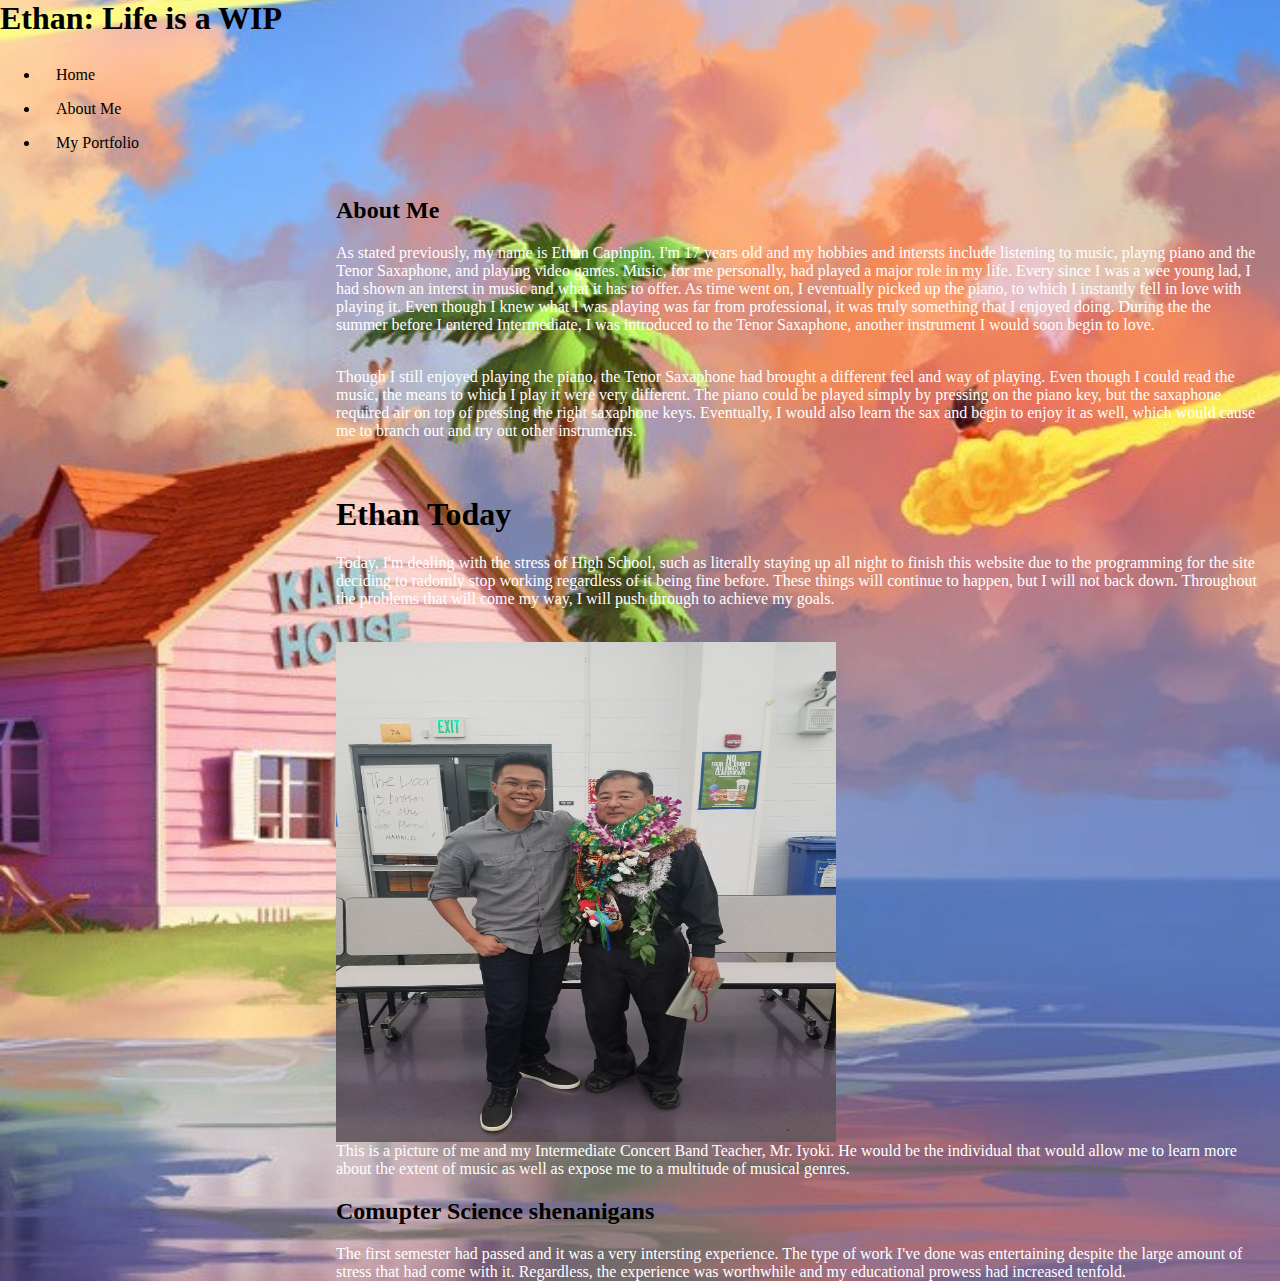
<file: About_me.html>
<link rel="stylesheet" href="main.css">

<body>
<html>
<h1>Ethan: Life is a WIP</h1>
  
  <!--This section actually didn't take to long regarding the code, buth rather fixing the picture took a while because it decided to stay on it's side rather than upright -->
  
  <!--When deciding on how I'd divide the different tabs, I decided to go with a dropdown to try mix up my website from the others who had the normal horizontal bar.-->
<div class="dropdown">
  <div class="dropdown-content">
<ul>
  <li><a href="index.html">Home</a></li>
    <li><a href="About_me.html">About Me</a></li>
  <li><a href="Portfolio.html">My Portfolio</a></li>
      </ul>
    </div>
</div>
    
<div style="margin-left:25%;padding:1px 16px;height:1000px;">    
    
  <!-- I tried to talk about a variety of things about myself, but I ended up going in-depth reagrding my musical background. Looking back at it, I don't mind as music has always been a big part of me (as stated in the actual text).-->
<body>
<h2>About Me</h2>
    <p> As stated previously, my name is Ethan Capinpin. I'm 17 years old and my hobbies and intersts include listening to music, playng piano and the Tenor Saxaphone, and playing video games. Music, for me personally, had 
        played a major role in my life. Every since I was a wee young lad, I had shown an interst in music and what it has to offer. As time went on, I eventually picked up the piano, to which I instantly fell in love with playing it. Even though I knew what I was playing was far from professional, it was truly something that I enjoyed doing. During the the summer before I entered Intermediate, I was introduced to the Tenor Saxaphone, another instrument I would soon begin to love.</p> 
      
      <p><br>Though I still enjoyed playing the piano, the Tenor Saxaphone had brought a different feel and way of playing. Even though I could read the music, the means to which I play it were very different. The piano could be played simply by pressing on the piano key, but the saxaphone required air on top of pressing the right saxaphone keys. Eventually, I would also learn the sax and begin to enjoy it as well, which would cause me to branch out and try out other instruments. </p>
  
  <br> <h1> Ethan Today </h1>
  <p> Today, I'm dealing with the stress of High School, such as literally staying up all night to finish this website due to the programming for the site deciding to radomly stop working regardless of it being fine before. These things will continue to happen, but I will not back down. Throughout the problems that will come my way, I will push through to achieve my goals.</p>
</body>
  
  <!-- I poured hours into trying to fix this. It wasn't to hard, but rather I was tired and procrastinating quite a bit.-->
  <p><br><img src="20190516_220908(2).jpg" alt="Ethan and Mr. Iyoki" width="500" height="500"> <br>This is a picture of me and my Intermediate Concert Band Teacher, Mr. Iyoki. He would be the individual that would allow me to learn more about the extent of music as well as expose me to a multitude of musical genres. </p>
  
  <h2>Comupter Science shenanigans</h2> 
  <p> The first semester had passed and it was a very intersting experience. The type of work I've done was entertaining despite the large amount of stress that had come with it. Regardless, the experience was worthwhile and my educational prowess had increased tenfold.</p>
</file>
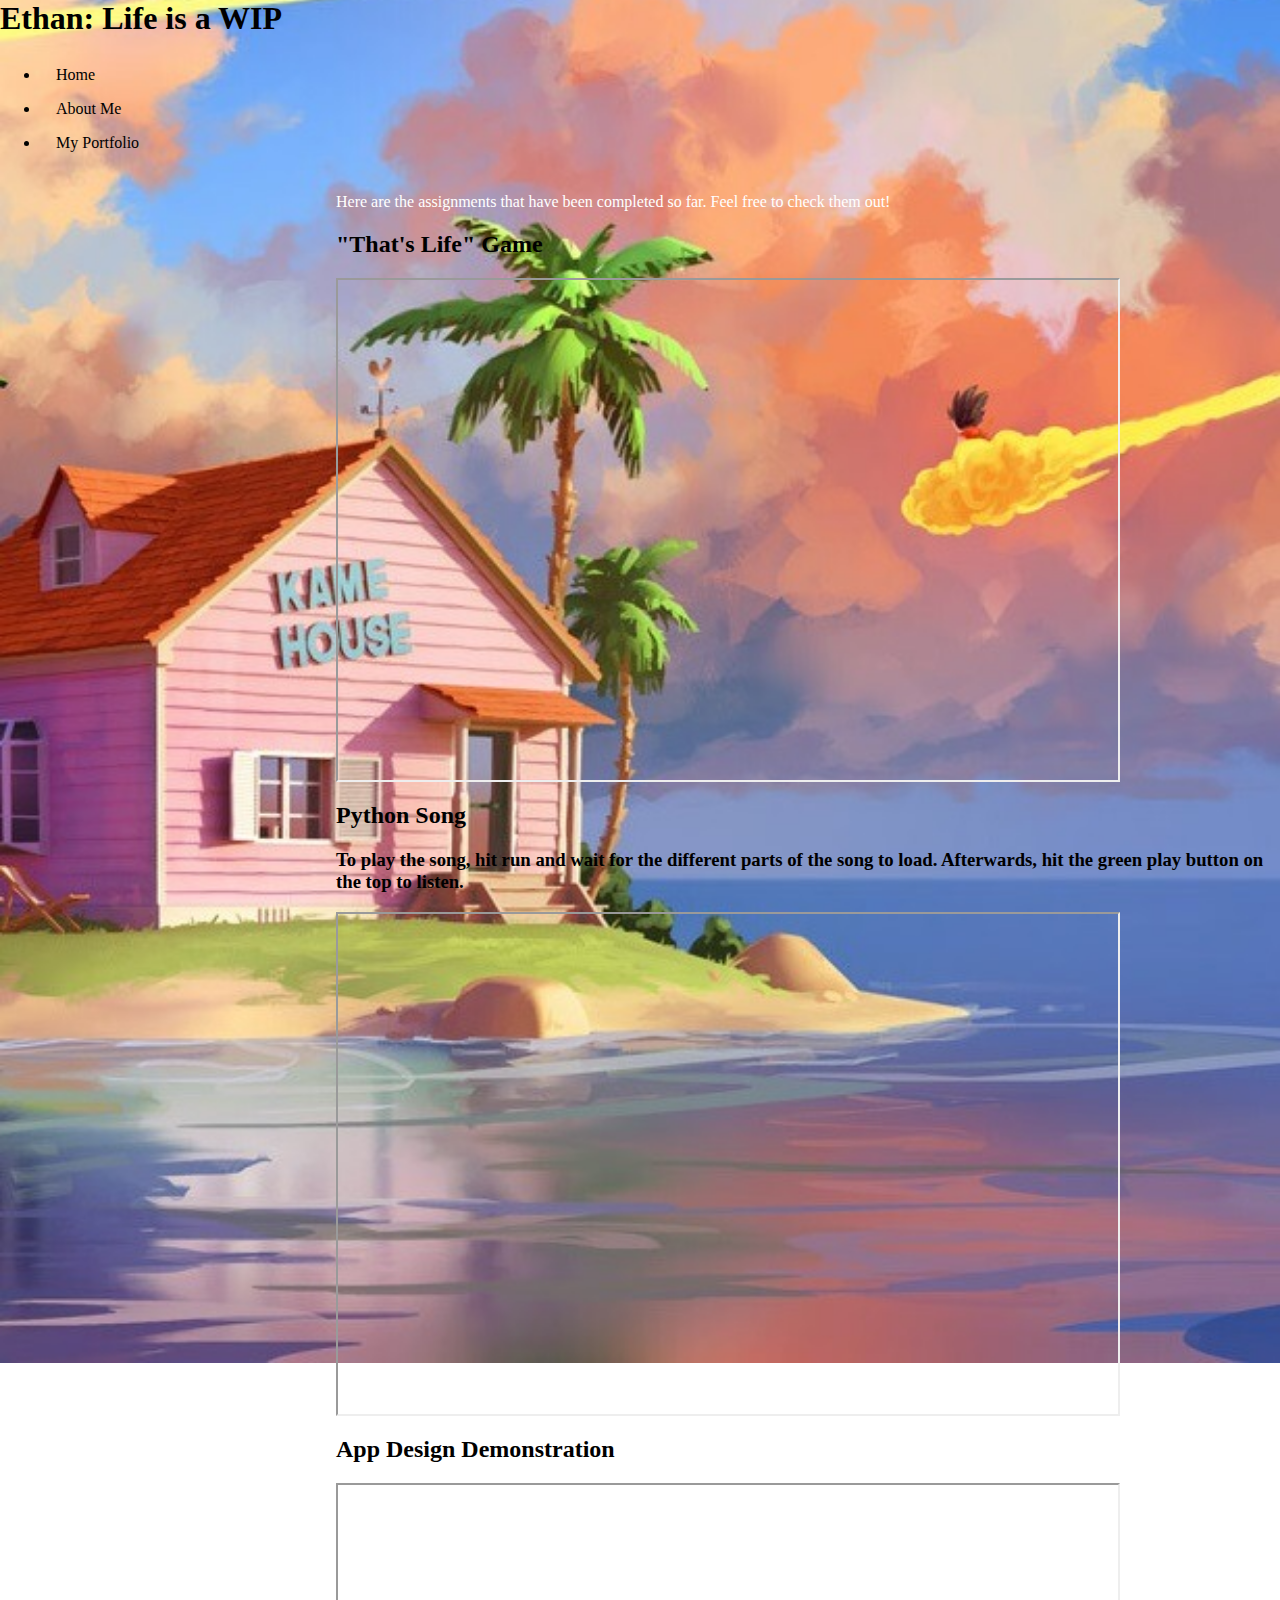
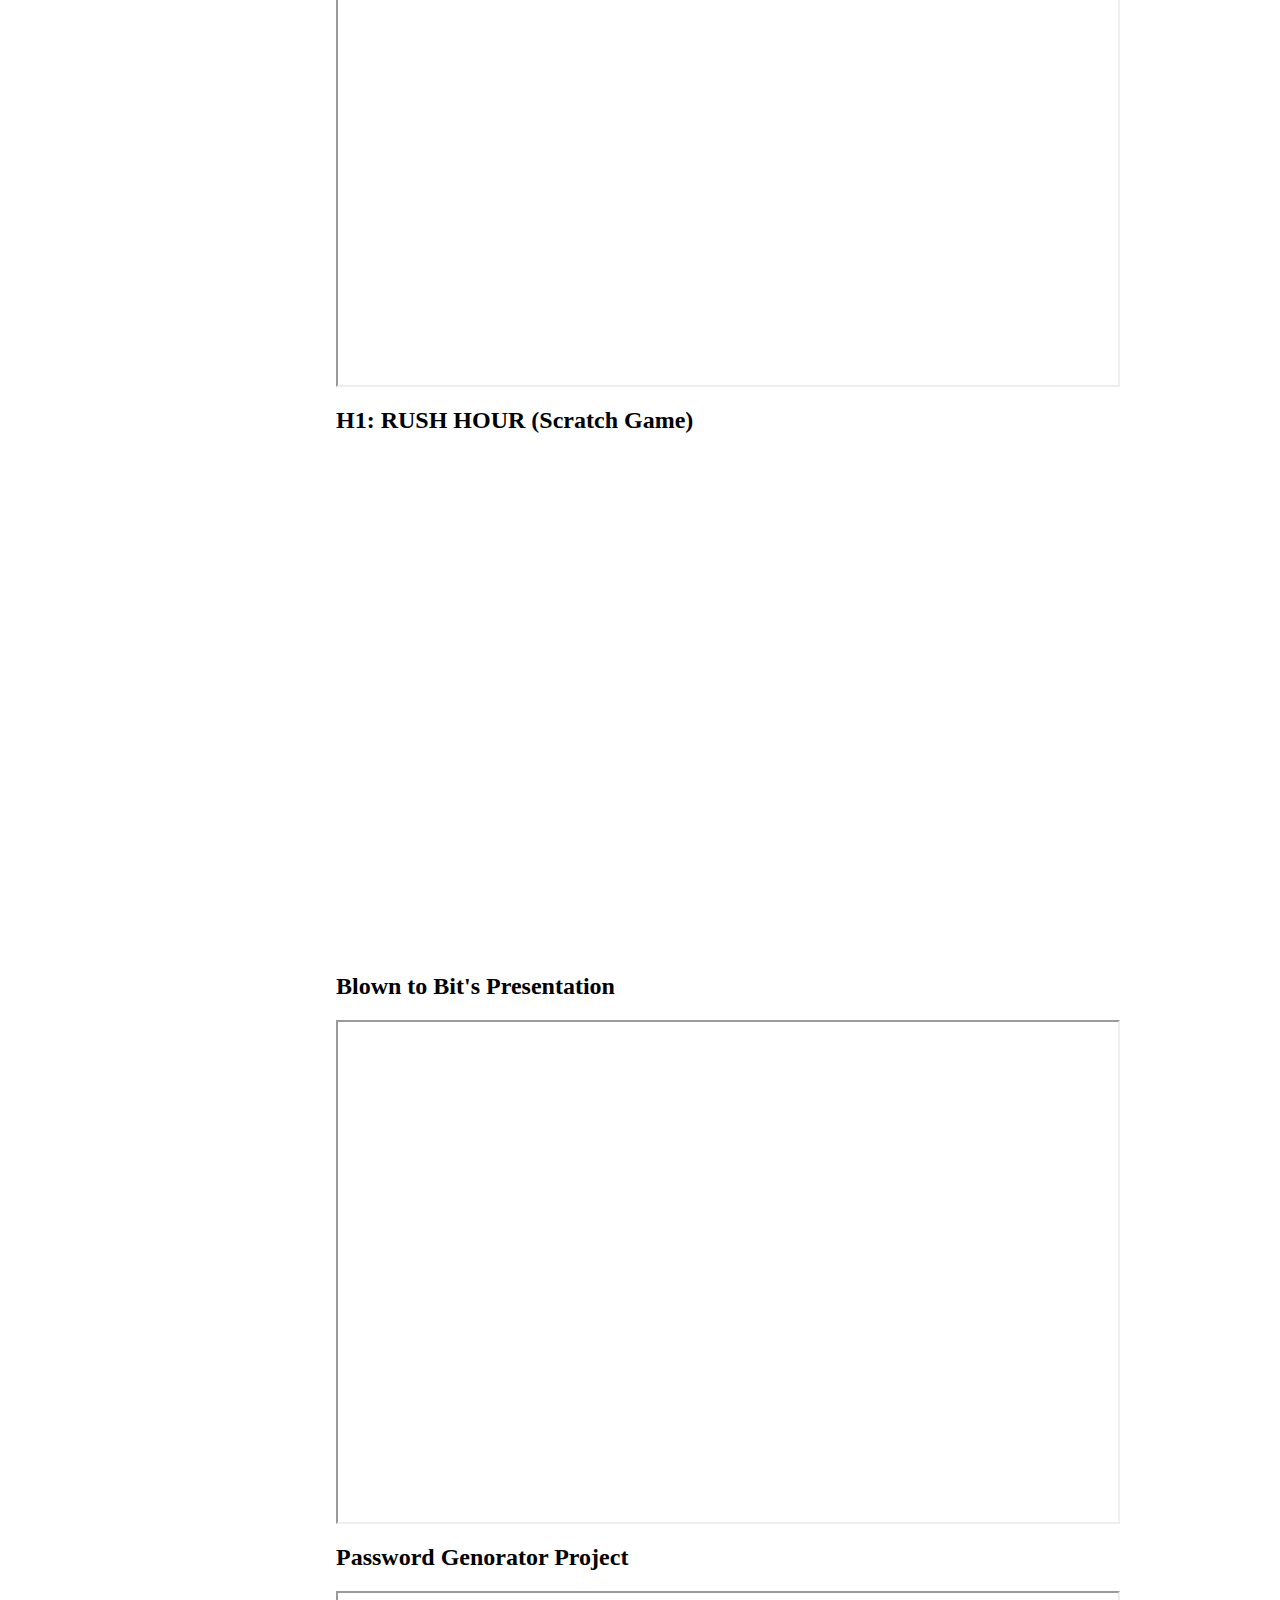
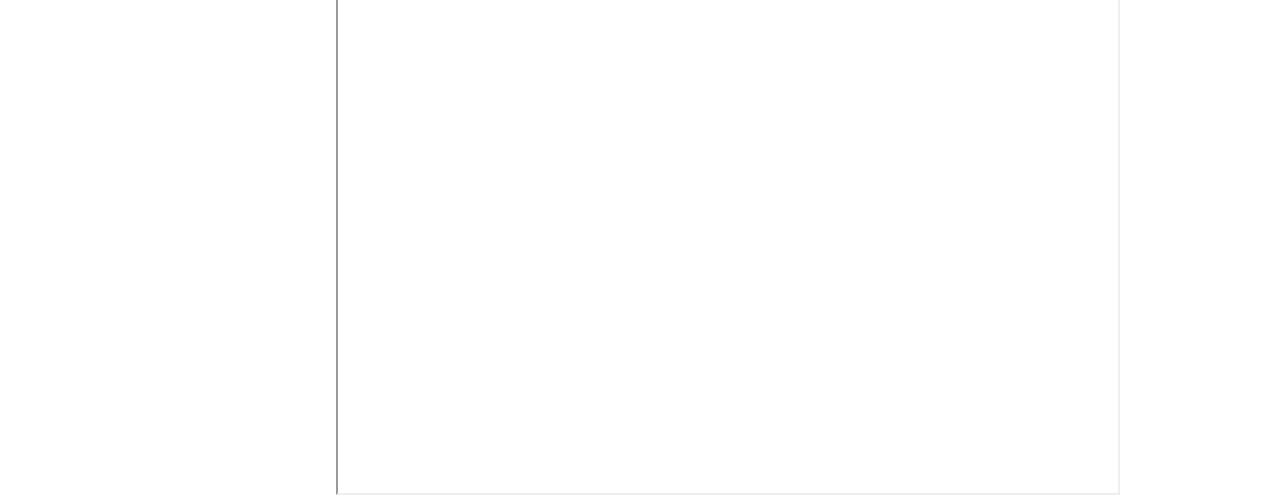
<file: Portfolio.html>
<link rel="stylesheet" href="main.css">
<h1>Ethan: Life is a WIP</h1>

<div class="dropdown">

  <div class="dropdown-content">
<ul>
  <li><a href="index.html">Home</a></li>
    <li><a href="About_me.html">About Me</a></li>
  <li><a href="Portfolio.html">My Portfolio</a></li>
      </ul>
    </div>
</div>
<div style="margin-left:25%;padding:1px 16px;height:3000px;"> 
<body>
    <p> Here are the assignments that have been completed so far. Feel free to check them out!</p>
    
  
  
  
 <h2>"That's Life" Game</h2>
   <iframe src="https://Thats-Life.esan.repl.run"  height="500"
          width="780"></iframe>
   
  <h2>Python Song</h2>
  <h3>To play the song, hit run and wait for the different parts of the song to load. Afterwards, hit the green play button on the top to listen.</h3>
    <iframe src="https://earsketch.gatech.edu/earsketch2/#?sharing=XyThGcI6ix1VWr796wfOfw"  height="500"
          width="780"></iframe>
  
  <h2>App Design Demonstration</h2>
  <iframe src="https://drive.google.com/file/d/1jyadneS-9cCed9D75isUkg10CfrNGAGl/preview" width="780" height="500"></iframe>
  
  <h2>H1: RUSH HOUR (Scratch Game)</h2>
<iframe src="https://scratch.mit.edu/projects/336281304/embed" allowtransparency="true" width="780" height="500" frameborder="0" scrolling="no" allowfullscreen></iframe>
  
  <h2>Blown to Bit's Presentation</h2>
<iframe src="https://docs.google.com/presentation/d/1xREnpyo3AOK9PFhGNpH4Bebw8rykU1cFEzkQWceWWjI/edit?usp=sharing" height="500"
          width="780"></iframe>

  <h2>Password Genorator Project</h2>
<iframe src="https://docs.google.com/document/d/1TrI-IrBLHH5DaU3xlhK9kFLaTJVDxOuNMetW7sUD9YQ/edit?usp=sharing" height="500"
          width="780"></iframe>
</file>
<file: main.css>
/*This is where the magic happens. Though the html is the bulk of the site, the overall aesthetic is all in here. Did it take a while? Yes it did. Did I have fun working on this? Mostly, but there were a few bumps on the track to complete this.*/

body {
  margin: 0;
}

/*I decided to go with this size of a font. It wasn't to big and wasn't to small. Pretty much it was a "goldilocks" font for me*/

p2 {font-size::9px;}

body {
  margin: 0;
}

/* I decided on this image simply due to the fact that it fit the criteria I was looking for regarding a background: Pleasing to look at and something that expresses me. I love the Dragon Ball Franchise and I personally found the background very appealing.*/
body { 
  background: url(dbz.jpg) no-repeat center fixed; 
  background-size: cover;
}

.title {
  background-color: #f1f1f1;
  padding: 20px;
  text-align: center;
}

/* It took quite a while to decide on a color. I had black origonally, it I felt that it didn't fit and it also was a bit hard to see. I decided on white as I felt it was the best out of the different colors I tried.*/ 
p {
  color: white;
}


li a:hover:not

/*This is the css for the dropdown menu. The html files would reference this CSS and follow through with the function. Hover over the icon for the specific tab and it'll change color. Upon clicking it, you will go to that tab. Although it didn't turn out the way I expected it to, I enjoyed the final outcome of how it turned out. However, there was a lot of frustration in the creation of this menu, mainly caused due to me overthing and overlooking the smallest details over the course of many hours.*/
ul {
  list-style-type: none;
  margin: 0;
  padding: 0;
  width: 15%;
  background-color: #f1f1f1;
  position: fixed;
  height: 15%;
  overflow: auto;
}

li a {
  display: block;
  color: #000;
  padding: 8px 16px;
  text-decoration: none;
}

li a.active {
  background-color: #4CAF50;
  color: white;
}

li a:hover:not(.active) {
  background-color: #555;
  color: white;
}
</file>
